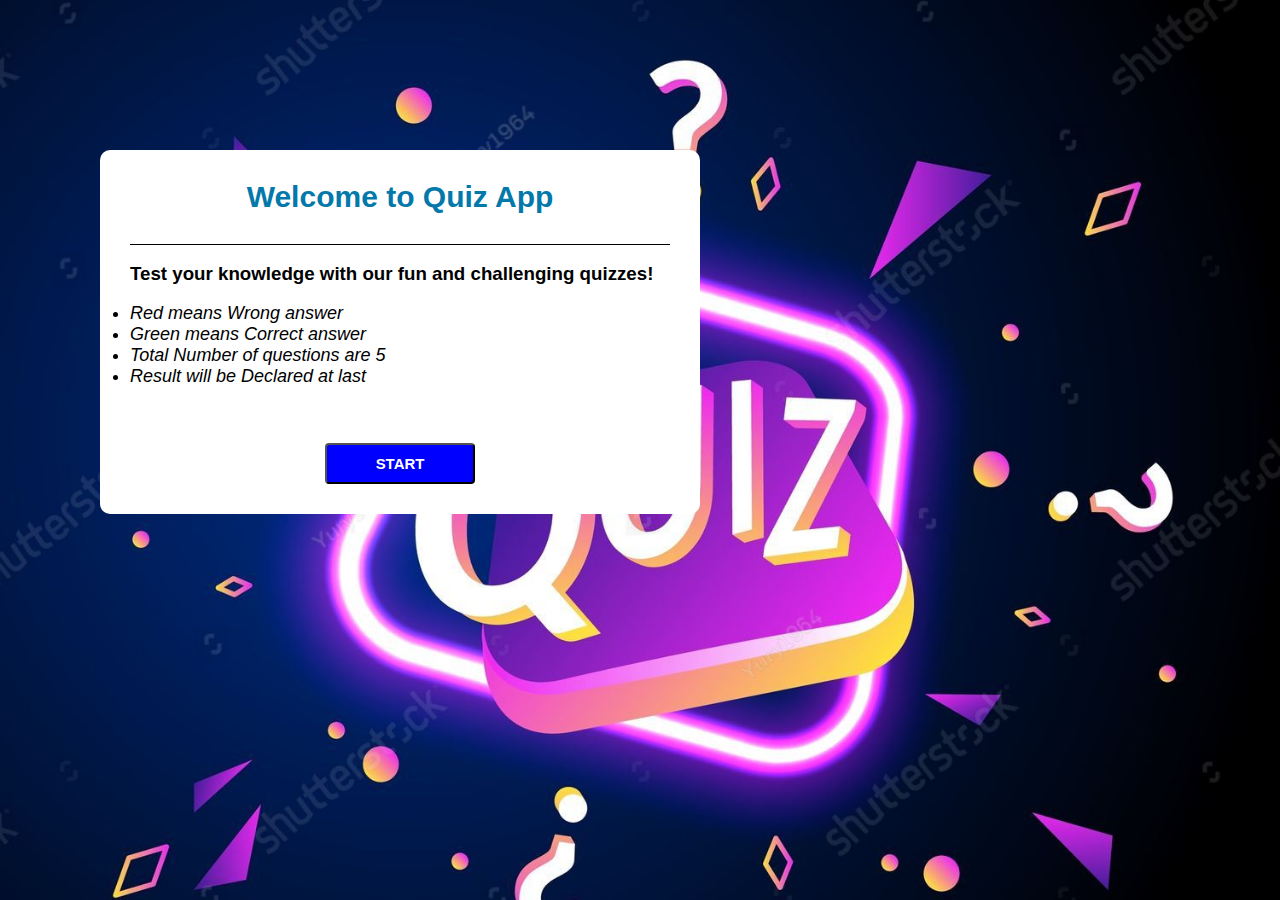
<file: Quiz Random/index.html>
<!DOCTYPE html>
<html lang="en">
<head>
    <title>Welcome to Quiz App</title>
    <link rel="stylesheet" href="style.css">
    <style>
        body{
            background-image: url(image/url1.jpg);
        }
        li{
            font-size: large;
        }
        #start-btn{
            color: darkslategrey;
            background-color: blue;
            font-weight: 500;
            width: 150px;
            padding: 10px;
            margin: 20px auto 0;
            border-radius: 4px;
            cursor: pointer;
            font-size: large;
            
        }
        </style>
</head>
<body>

    <div class="app">
        <center><h1>Welcome to Quiz App</h1><br></center>
        <ul><h3><b>Test your knowledge with our fun and challenging quizzes!</b></h3>
        
            <br>
            <li><i>Red means Wrong answer</i></li>
            <li><i>Green means Correct answer</i></li>
            <li><i>Total Number of questions are 5</i></li>
            <li><i>Result will be Declared at last</i></li>
        </ul>
        <br><br>
        <center><button id="start-btn"><a href="index2.html"><h5 id="test">START</h5></a></button></center>
    </div>

    <div class="img"></div>
    <script src="script.js"></script>
</body>
</html>
</file>
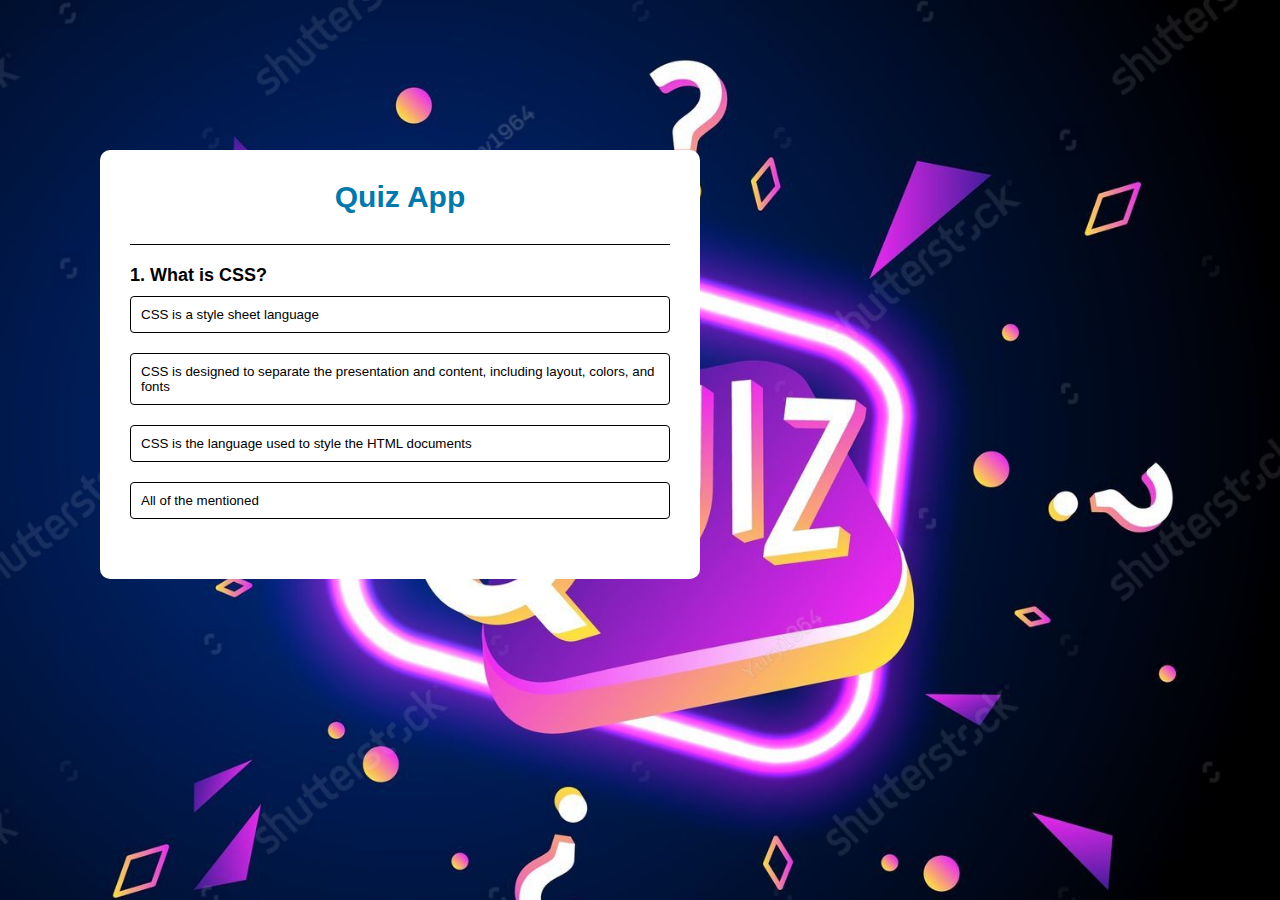
<file: Quiz Random/index2.html>
<!DOCTYPE html>
<html lang="en">
<head>
    <title>Quiz App</title>
    <link rel="stylesheet" href="style.css">
</head>
<body>
    <div class="app">
        <h1><center>Quiz App</center></h1>
        <div class="quiz">
            <h2 id="question">Question 1</h2>
            <div id="answer-buttons">
                <button class="btn" id="btn0">Answer 1</button>
                <button class="btn" id="btn1">Answer 2</button>
                <button class="btn" id="btn2">Answer 3</button>
                <button class="btn" id="btn3">Answer 4</button>
            </div>
            <button id="next-btn" class="hide">Next</button>
        </div>
    </div>

    <div class="img"></div>

    <script src="script.js"></script>
</body>
</html>
</file>
<file: Quiz Random/style.css>
*{
    margin: 0;
    padding: 0;
    font-family: 'Poppins', sans-serif;
    box-sizing: border-box;
}
body{
    
    background-image:url(image/url1.jpg);
    background-repeat: repeat;
    background-size: 100%;
}
.app{
    background-color:white ;
    width: 50%;
    max-width: 600px;
    border-radius: 10px;
    border-color: rgb(6, 170, 240);
    padding: 30px;
    float: left;
    margin-left: 100px;
    margin-top: 150px;
}
.app h1{
    font-size: 30px;
    color: rgb(3, 120, 170);
    font-weight: 600;
    border-bottom: 1px solid black;
    padding-bottom: 30px;
}
.quiz{
    padding: 20px 0;
}
.quiz h2{
    font-size: 18px;
    color: black;
    font-weight: 600;
}
.btn{
    background-color: white;
    color: black;
    font-weight: 500;
    width: 100%;
    border: 1px solid black;
    padding: 10px;
    margin: 10px 0;
    text-align: left;
    border-radius: 4px;
    cursor: pointer;
    transition: all 0.4s;
}
.btn:hover:not([disabled]){
    background-color: black;
    color: white;
}
.btn:disabled{
    cursor: no-drop;
}
#next-btn{
    background-color: black;
    color: white;
    font-weight: 500;
    width: 150px;
    border: 0;
    padding: 10px;
    margin: 20px auto 0;
    border-radius: 4px;
    cursor: pointer;
    display: none;
}
.correct{
    background-color: green;
}
.incorrect{
    background-color: red;
}
/* .img{
    background-image: url(Images/Quiz\ images.jpeg);
    height: 460px;
    width: 730px;
    float: left;
    margin-top: 70px;  
} */
#start-btn{
    
    background-color: black;
}

#test{
    color: white;
}
</file>
